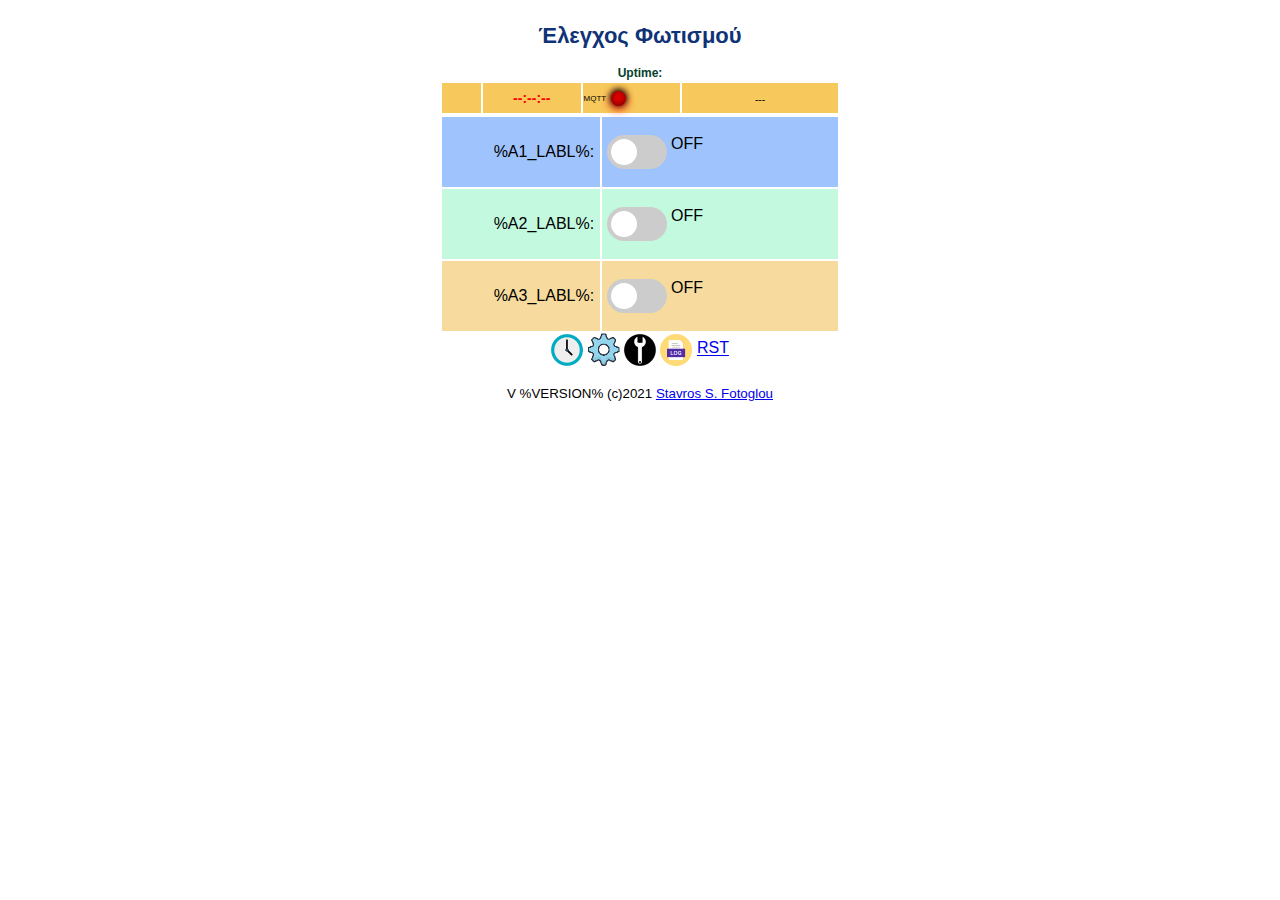
<file: software/data/index.html>
<!DOCTYPE html>
<html>
 <head>
  <meta http-equiv="content-type" content="text/html; charset=utf-8" />
  <meta name="viewport" content="width=device-width, initial-scale=1.0" />
  <title>LIGHTS</title>
  <link rel="stylesheet" href="style.css">
  <script type="text/javascript" src="jquery.min.js"></script>
  <script type="text/javascript">
    var cnt = 0;
    $(document).ready(function() //Όταν φορτώσει η σελίδα
    {
	 //Προφόρτωση εικόνων
	 var img1 ="[data-uri]"
     var img2 ="[data-uri]"

	 //Φόρτωμα κατάστασης στα Control σε τακτά χρονικά διαστήματα σε JQuery
     var auto_refresh = setInterval(
          function ()
            {
             var $result = $('<div>'); //Δημιουργεί ένα στοιχείο div στη μνήμη
			 //Φορτώνει το στοιχείο με Id internet
             $result.load('/status #internet', function(result) {
                 var variable = $result.text(); //Αποθηκεύει το περιεχόμενο 'true' ή 'false'
                 if (variable === "false")
                     $("#internet").html($("<img>").attr({src: img2, width: "24" })); //Δεν υπάρχει διαδίκτυο
                 else if (variable === "true")
                     $("#internet").html($("<img>").attr({src: img1, width: "24" })); //Υπάρχει διαδίκτυο
             });

             //Φορτώνει το στοιχείο με Id mqtt_state
             $result.load('/status #mqtt_state', function(result) {
                 var variable = $result.text(); //Αποθηκεύει το περιεχόμενο 'fasle' ή 'true'
                 if (variable === "false")
                     $('#mqtt_state').attr("class", "led led-red"); //Led κόκκινο
                 else if (variable === "true")
                     $('#mqtt_state').attr("class", "led led-green"); //Led πράσινο
                 else if (variable === "none")
                     $('#mqtt_state').attr("class", "led"); //Led σβηστό
             });

			 //Φορτώνει το στοιχείο με Id Switch1_status ***
             $result.load('/status #Switch1_status', function(result) {
                 var variable = $result.text(); //Αποθηκεύει το περιεχόμενο 'IsOn' ή 'IsOff'
                 if (cnt == 0) //Αν πέρασε η καθυστέρηση τότε ενημέρωσε την κατάσταση του διακόπτη
                    {
                     if (variable === "IsOn")
                         $('#Switch1').prop("checked", true);
                     else if (variable === "IsOff")
                         $('#Switch1').prop("checked", false);
                     $('#Switch1_Val').html(($('#Switch1').is(':checked'))?'ON':'OFF');
			        }
                });

			 //Φορτώνει το στοιχείο με Id Switch2_status ***
             $result.load('/status #Switch2_status', function(result) {
                 var variable = $result.text(); //Αποθηκεύει το περιεχόμενο 'IsOn' ή 'IsOff'
                 if (cnt == 0) //Αν πέρασε η καθυστέρηση τότε ενημέρωσε την κατάσταση του διακόπτη
                    {
                     if (variable === "IsOn")
                         $('#Switch2').prop("checked", true);
                     else if (variable === "IsOff")
                         $('#Switch2').prop("checked", false);
                     $('#Switch2_Val').html(($('#Switch2').is(':checked'))?'ON':'OFF');
			        }
                });

			 //Φορτώνει το στοιχείο με Id Switch3_status ***
             $result.load('/status #Switch3_status', function(result) {
                 var variable = $result.text(); //Αποθηκεύει το περιεχόμενο 'IsOn' ή 'IsOff'
                 if (cnt == 0) //Αν πέρασε η καθυστέρηση τότε ενημέρωσε την κατάσταση του διακόπτη
                    {
                     if (variable === "IsOn")
                         $('#Switch3').prop("checked", true);
                     else if (variable === "IsOff")
                         $('#Switch3').prop("checked", false);
                     $('#Switch3_Val').html(($('#Switch3').is(':checked'))?'ON':'OFF');
			        }
                });

             $('#curTime').load('/status #time'); //Το στοιχείο με Id time
             $('#upTime').load('/status #up_time'); //Το στοιχείο με Id up_time
             $('#S_Strength').load('/status #s_strength'); //Το στοιχείο με Id s_strength
             //Κάθε ένα sec κατέβασε την τιμή της καθυστέρησης μέχρι αυτή να γίνει 0
             if (cnt > 0)
                 cnt--;

            }, 1000); //Ανανέωση κάθε 1000msec

     //Αν πατηθούν οι διακόπτες τότε να ενημερώνεται η τιμή στα διπλανά spans
	 $('#Switch1_Val').html(($('#Switch1').is(':checked'))?'ON':'OFF');
	 $(document).on('input', '#Switch1', function() { $('#Switch1_Val').html(($('#Switch1').is(':checked'))?'ON':'OFF'); });
	 $('#Switch2_Val').html(($('#Switch2').is(':checked'))?'ON':'OFF');
	 $(document).on('input', '#Switch2', function() { $('#Switch2_Val').html(($('#Switch2').is(':checked'))?'ON':'OFF'); });
	 $('#Switch3_Val').html(($('#Switch3').is(':checked'))?'ON':'OFF');
	 $(document).on('input', '#Switch3', function() { $('#Switch3_Val').html(($('#Switch3').is(':checked'))?'ON':'OFF'); });

     //Αν πατήθηκε ο διακόπτης Switch1
     $("#Switch1").click(function() {
              var url = "/update"; // the script where you handle the form input.
              var state = "Off";
              //Αν πατήθηκε κουμπί από web interface και μπήκε έδω,
              cnt = 2; //Θέσε καθυστέρηση ώστε να μην ανοίγει και μετά κλείνει λόγω του *** πάνω
              //console.log($('#Switch1:checked').length);
              if ($('#Switch1').is(':checked'))
                 {
                  $('#Switch1').prop("checked", true);
	              state = "On";
			     }
              var data = "SW1=" + state;
              //console.log(data);
              $.ajax({
                      type: "GET",
                      url: url,
                      data: data, // serializes the form's elements.
                     });
              //return false; // avoid to execute the actual submit of the form.
                               });

     //Αν πατήθηκε ο διακόπτης Switch2
     $("#Switch2").click(function() {
              var url = "/update"; // the script where you handle the form input.
              var state = "Off";
              //Αν πατήθηκε κουμπί από web interface και μπήκε έδω,
              cnt = 2; //Θέσε καθυστέρηση ώστε να μην ανοίγει και μετά κλείνει λόγω του *** πάνω
              if ($('#Switch2').is(':checked'))
                 {
                  $('#Switch2').prop("checked", true);
	              state = "On";
			     }
              var data = "SW2=" + state;
              //console.log(data);
              $.ajax({
                      type: "GET",
                      url: url,
                      data: data, // serializes the form's elements.
                     });
                               });

      //Αν πατήθηκε ο διακόπτης Switch3
     $("#Switch3").click(function() {
              var url = "/update"; // the script where you handle the form input.
              var state = "Off";
              //Αν πατήθηκε κουμπί από web interface και μπήκε έδω,
              cnt = 2; //Θέσε καθυστέρηση ώστε να μην ανοίγει και μετά κλείνει λόγω του *** πάνω
              if ($('#Switch3').is(':checked'))
                 {
                  $('#Switch3').prop("checked", true);
	              state = "On";
			     }
              var data = "SW3=" + state;
              //console.log(data);
              $.ajax({
                      type: "GET",
                      url: url,
                      data: data, // serializes the form's elements.
                     });
                               });

     $("#SetTime").click(function() {
		      var currentTime = new Date();
		      var url = "/settime";
		      var data = "TIME=" + currentTime.getTime();
		      $.ajax({
                      type: "GET",
                      url: url,
                      data: data, // serializes the form's elements.
                     });
              return false; // avoid to execute the actual submit of the form.
                               });
    });
  </script>
 </head>

 <body>
  <div class="container">
   <center><h1>Έλεγχος Φωτισμού</h1>
    <span style="margin:0;font-size:12px;color:rgb(5, 63, 45);font-weight:bold">Uptime:</span>
    <span id="upTime" style="margin:0;font-size:12px;color:rgb(0, 60, 255);font-weight:bold"></span> 
   </center>
   <table align="center" width="400">
	 <tr bgcolor="#f7c95c" align="center" height="30">
	   <td width="10%%">
		<span id="internet"></span>
	   </td>
	   <td width="25%%">
	    <span id="curTime" style="margin:0;font-size:14px;color:red;font-weight:bold">--:--:--</span>
	   </td>
	   <td width="25%%">
		<span style="float: left; font-size: .5em">MQTT&nbsp;<div id="mqtt_state" class="led led-red" style="display:inline-block; vertical-align:middle"></div></span>
	   </td>
	   <td width="*">
      <span id="S_Strength" style="font-size:10px;">---</span>
     </td>
	 </tr>
   </table>
   <table align="center" width="400">
     <!-- Φως 1 -->
     <tr bgcolor="#9fc3fc" height="70">
       <td width="40%%" align="right">%A1_LABL%:&nbsp;</td>
       <td width="*" style="padding: 5px">
         <label class="switch">
          <input type="checkbox" id="Switch1">
          <span class="slider round"></span>
         </label>
         <span id="Switch1_Val"></span>
       </td>
     </tr>
     <!-- Φως 1 - Τέλος -->

     <!-- Φως 2 -->
     <tr bgcolor="#c2f9df" height="70">
       <td width="30%%" align="right">%A2_LABL%:&nbsp;</td>
       <td width="*" style="padding: 5px">
         <label class="switch">
          <input type="checkbox" id="Switch2">
          <span class="slider round"></span>
         </label>
         <span id="Switch2_Val"></span>
       </td>
     </tr>
     <!-- Φως 2 - Τέλος -->

     <!-- Φως 3 -->
     <tr bgcolor="#f7db9e" height="70">
       <td width="30%%" align="right">%A3_LABL%:&nbsp</td>
       <td width="*" style="padding: 5px">
         <label class="switch">
          <input type="checkbox" id="Switch3">
          <span class="slider round"></span>
         </label>
         <span id="Switch3_Val"></span>
       </td>
     </tr>
     <!-- Φως 3 - Τέλος -->
   </table>
   <center>
     <span id="SetTime" style="cursor: pointer" title="Θέσε ώρα από browser"><img width="32" style="vertical-align: middle" src="[data-uri]"></span>
     <a href="setup_wp.html" title="Ρυθμίσεις λειτουργίας"><img width="32" style="vertical-align: middle" src="[data-uri]"></a>
     <a href="setup_net.html" title="Ρυθμίσεις δικτύου"><img width="32" style="vertical-align: middle" src="[data-uri]"></a>
     <a href="log.html" title="Αρχείο καταγραφής"><img width="32" style="vertical-align: middle" src=" [data-uri]"></a>
     <a href="/reset" title="Επαναφορά όλων σε OFF">RST</a>
     <br>
     <br><small>V %VERSION% (c)2021 <a href="https://sv6gmp.blogspot.gr" target="_blank">Stavros S. Fotoglou</small></a>
   </center>
  </div>
 </body>
</html>
</file>
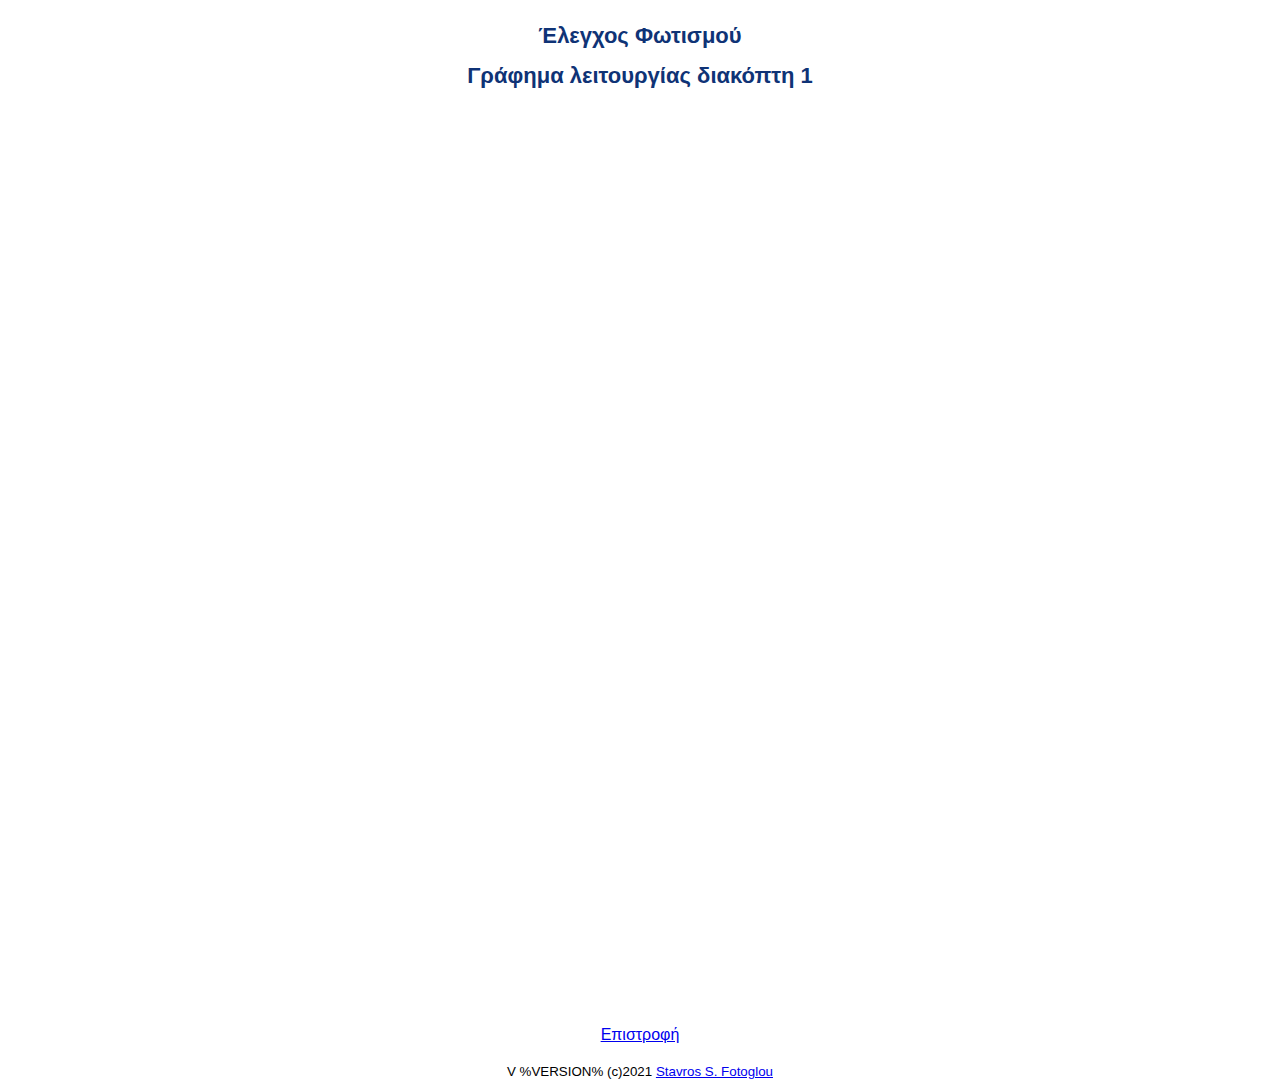
<file: software/data/chart1.html>
<!DOCTYPE html>
<html>
 <head>
  <meta http-equiv="content-type" content="text/html; charset=utf-8" />

  <title>LIGHTS : Γράφημα λειτουργίας διακόπτη 1</title>
  <!-- Setup Working Parameters -->
  <link rel="stylesheet" href="style.css">
  <script type="text/javascript" src="chart.min.js"></script>
 </head>

 <body>
  <div class="container">
   <center>
	<h1>Έλεγχος Φωτισμού</h1>
    <h1>Γράφημα λειτουργίας διακόπτη 1</h1>
    <div style="width: 700px">
      <canvas id="myChart" width="900" height="900"></canvas>
    </div>
    <script>
     var ctx = document.getElementById('myChart').getContext('2d');
     var chart = new Chart(ctx, {
     // The type of chart we want to create
     type: 'bar',

     // The data for our dataset
     data: {
         labels: [ %ChartDataLabl% ],
         datasets: [
           {
             label: 'Διακόπτης 1',
             backgroundColor: 'rgb(242, 189, 200)',
             borderColor: 'rgb(255, 99, 132)',
             borderWidth: '1',
             data: [ %ChartData1% ],
             fill: false,
           }
         /*, {  //Πολλαπλά γραφήματα στον ίδιο άξονα
		     label: 'θερμοκρασία',
			 		fill: false,
			 		backgroundColor: 'rgb(255, 99, 132)',
			 		borderColor: 'rgb(0, 0, 255)',
					data: [ ],
		   }*/
		 ]
		   },
     // Configuration options go here
     options: {
		responsive: true,
		tooltips: {
            /*mode: 'point'*/
            mode: 'index'
        },
        scales: {
			yAxes: [{
                     display: true,
                     gridLines: {
                                 display : false
                                },
                     ticks: {
                             beginAtZero: true,
                             steps: 5,
                             stepValue: 1,
                             max: 5,
                             min: 0
                            }
                    }]
      } }
     });
    </script>
    <br><a href="/log.html">Επιστροφή</a><br>
    <br><small>V %VERSION% (c)2021 <a href="https://sv6gmp.blogspot.gr" target="_blank">Stavros S. Fotoglou</small></a>
   </center>
  </div>
 </body>
</html>
</file>
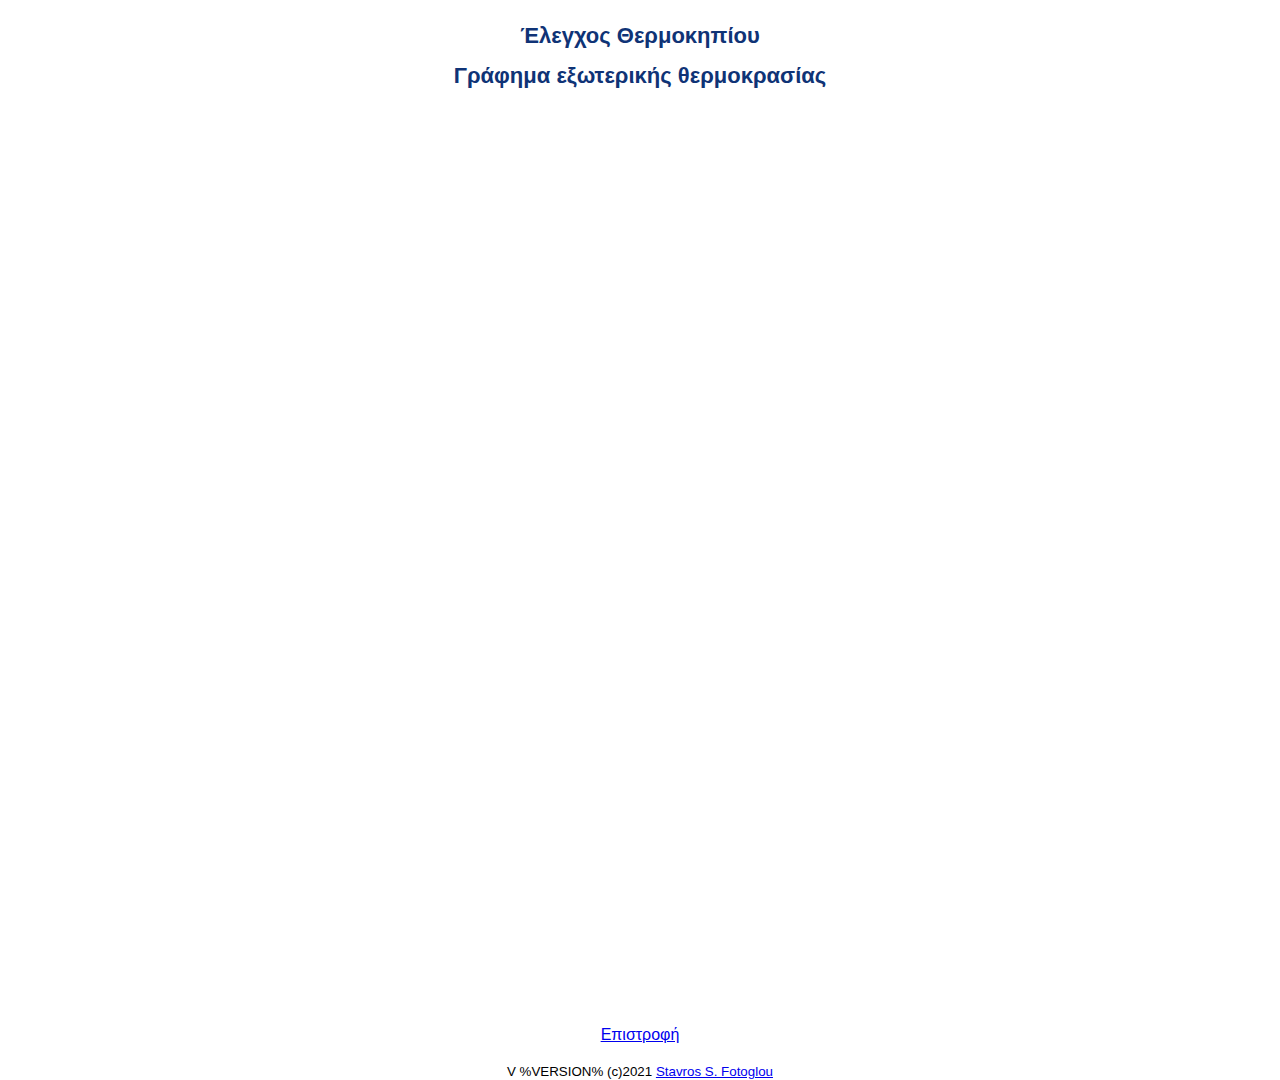
<file: software/data/chart2.html>
<!DOCTYPE html>
<html>
 <head>
  <meta http-equiv="content-type" content="text/html; charset=utf-8" />

  <title>Clima Control : Γράφημα Εξωτερικής θερμοκρασίας</title>
  <!-- Setup Working Parameters -->
  <link rel="stylesheet" href="style.css">
  <script type="text/javascript" src="chart.min.js"></script>
 </head>

 <body>
  <div class="container">
   <center>
	<h1>Έλεγχος Θερμοκηπίου</h1>
    <h1>Γράφημα εξωτερικής θερμοκρασίας</h1>
    <div style="width: 700px">
      <canvas id="myChart" width="900" height="900"></canvas>
    </div>
    <script>
     var ctx = document.getElementById('myChart').getContext('2d');
     var chart = new Chart(ctx, {
     // The type of chart we want to create
     type: 'line',

     // The data for our dataset
     data: {
         labels: [ %ChartDataLabl% ],
         datasets: [
           {
             label: 'Εξωτερική θερμοκρασία',
             backgroundColor: 'rgb(255, 99, 132)',
             borderColor: 'rgb(0, 0, 255)',
             data: [ %ChartData1% ],
             fill: false,
           }]
		   },
     // Configuration options go here
     options: {
		responsive: true,
		tooltips: {
            /*mode: 'point'*/
            mode: 'index'
        },
        scales: {
			yAxes: [{
                     display: true,
                     ticks: {
                             steps: 6,
                             stepValue: 10,
                             max: 70,
                             min: 10
                            }
                    }]
		}
      }
     });
    </script>
    <br><a href="/log.html">Επιστροφή</a><br>
    <br><small>V %VERSION% (c)2021 <a href="https://sv6gmp.blogspot.gr" target="_blank">Stavros S. Fotoglou</small></a>
   </center>
  </div>
 </body>
</html>
</file>
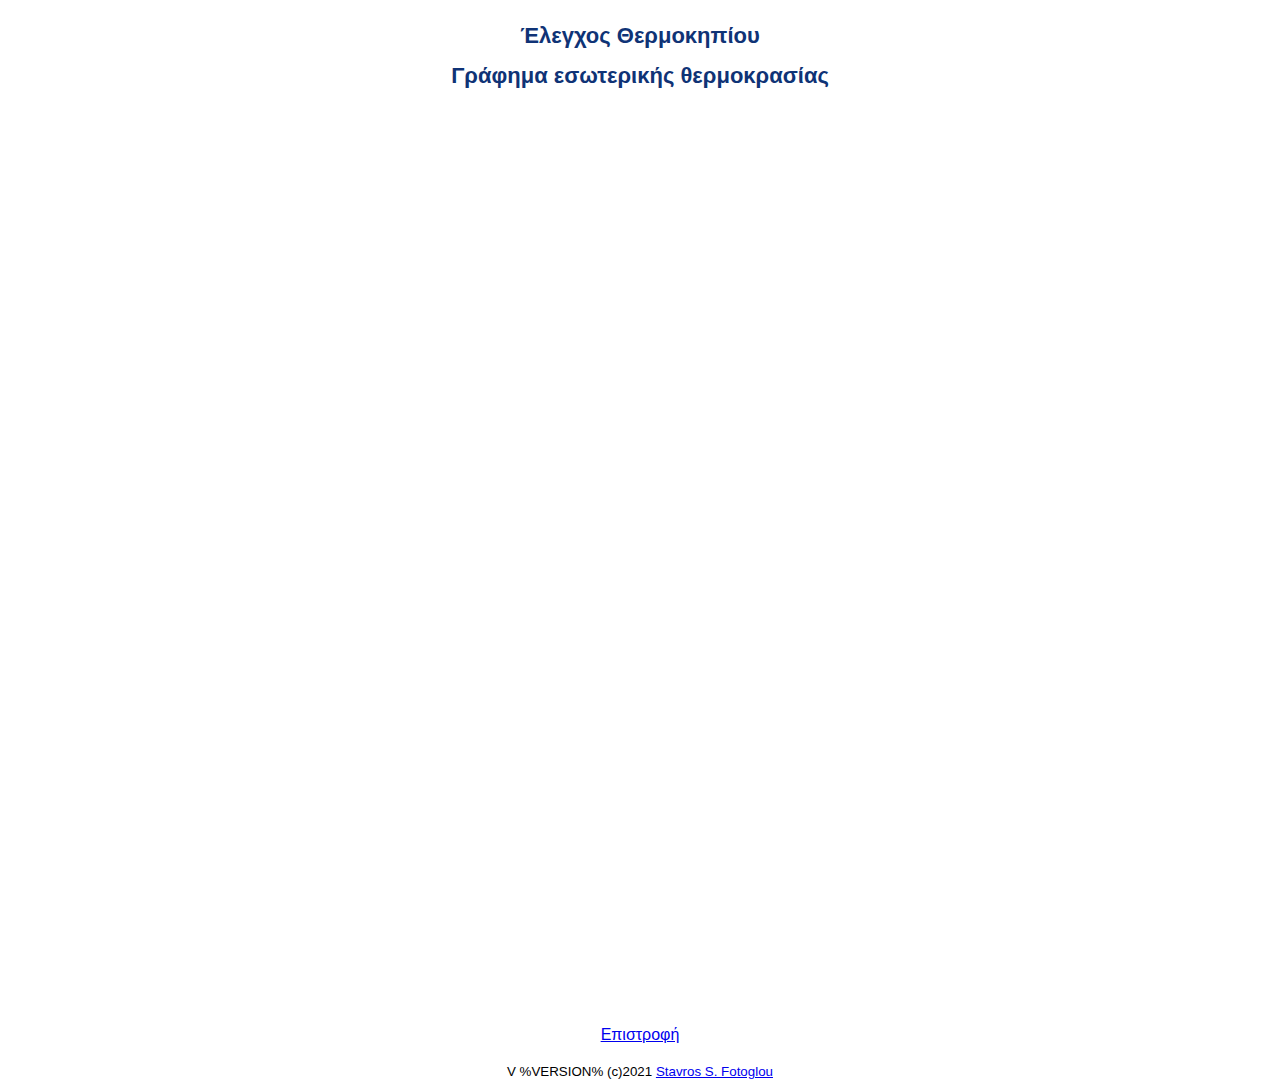
<file: software/data/chart3.html>
<!DOCTYPE html>
<html>
 <head>
  <meta http-equiv="content-type" content="text/html; charset=utf-8" />

  <title>Clima Control : Γράφημα Εσωτερικής θερμοκρασίας</title>
  <!-- Setup Working Parameters -->
  <link rel="stylesheet" href="style.css">
  <script type="text/javascript" src="chart.min.js"></script>
 </head>

 <body>
  <div class="container">
   <center>
	<h1>Έλεγχος Θερμοκηπίου</h1>
    <h1>Γράφημα εσωτερικής θερμοκρασίας</h1>
    <div style="width: 700px">
      <canvas id="myChart" width="900" height="900"></canvas>
    </div>
    <script>
     var ctx = document.getElementById('myChart').getContext('2d');
     var chart = new Chart(ctx, {
     // The type of chart we want to create
     type: 'line',

     // The data for our dataset
     data: {
         labels: [ %ChartDataLabl% ],
         datasets: [
           {
             label: 'Εσωτερική θερμοκρασία',
             backgroundColor: 'rgb(255, 99, 132)',
             borderColor: 'rgb(0, 0, 255)',
             data: [ %ChartData2% ],
             fill: false,
           }]
		   },
     // Configuration options go here
     options: {
		responsive: true,
		tooltips: {
            /*mode: 'point'*/
            mode: 'index'
        },
        scales: {
			yAxes: [{
                     display: true,
                     ticks: {
                             beginAtZero: true,
                             steps: 10,
                             stepValue: 5,
                             max: 50
                            }
                    }]
		}
      }
     });
    </script>
    <br><a href="/log.html">Επιστροφή</a><br>
    <br><small>V %VERSION% (c)2021 <a href="https://sv6gmp.blogspot.gr" target="_blank">Stavros S. Fotoglou</small></a>
   </center>
  </div>
 </body>
</html>
</file>
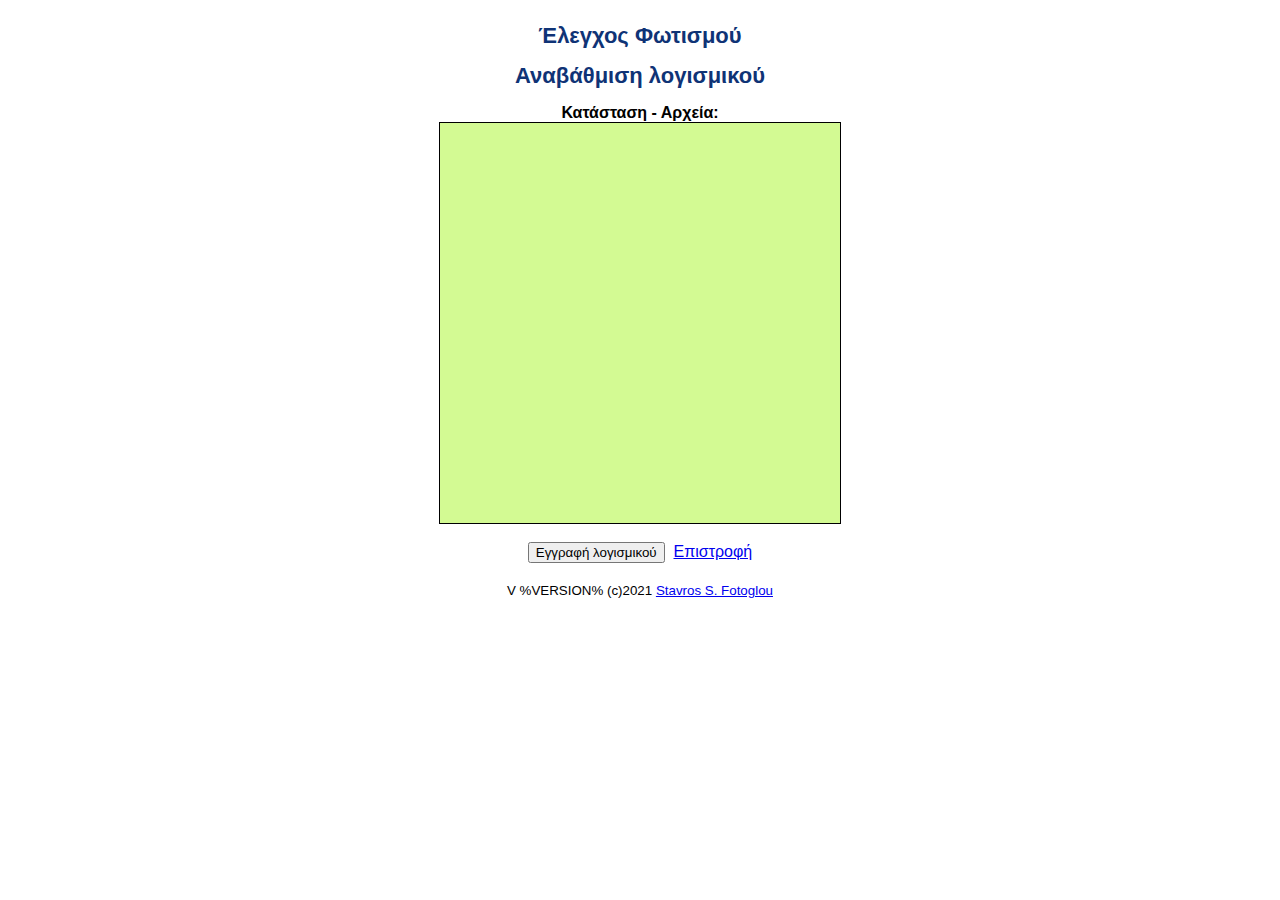
<file: software/data/fw_update.html>
<!DOCTYPE html>
<html>
 <head>
  <meta http-equiv="content-type" content="text/html; charset=utf-8" />
  <meta name="viewport" content="width=device-width, initial-scale=1.0" />
  <title>LIGHTS : Αναβάθμιση λογισμικού</title>
  <!-- Setup Working Parameters -->
  <link rel="stylesheet" href="style.css">
  <script type="text/javascript" src="jquery.min.js"></script>
  <script type="text/javascript">
    $(document).ready(function() //Όταν φορτώσει η σελίδα
    {
	//Φόρτωμα κατάστασης στα Control σε τακτά χρονικά διαστήματα σε JQuery
     var l_pre = 0;
     var auto_refresh = setInterval(
          function ()
            {
             var $result = $('<div>'); //Δημιουργεί ένα στοιχείο div στη μνήμη
			 //Φορτώνει το στοιχείο με Id filename
             $result.load('/status #filename', function(result) {
                 var variable = $result.text(); //Αποθηκεύει το περιεχόμενο
                 if (variable !== "" && l_pre < variable.length)
                    {
					 //console.log(variable);
                     $('#Status').html(variable); //Εμφάνισε όνομα στο div
                     l_pre = variable.length;
                    }
                });

             //Φορτώνει το στοιχείο με Id Dl_OK ***
             $result.load('/status #Dl_OK', function(result) {
                 var variable = $result.text(); //Αποθηκεύει το περιεχόμενο 'true' ή 'false'
                 if (variable === "true")
                     $('#FlashFW').prop("disabled", false);
                 else if (variable === "false")
                     $('#FlashFW').prop("disabled", true);
                });

            }, 1000); //Ανανέωση κάθε 1000msec

    //Αν πατήθηκε το κουμπί FlashFW
    $("#FlashFW").click(function() {
              var url = "/FlashFW"; // the script where you handle the form input.
              var data = "flash=yes";
              if (confirm('Προσοχή! Θα γίνει εγκατάσταση νεότερης έκδοσης λογισμικού στη μονάδα. \n Είστε σίγουρος;'))
                 {
                  $.ajax({
                          type: "GET",
                          url: url,
                          data: data, //Serialize τα δεδομένα της φόρμας
                          success: function(){alert("Γίνεται ενημέρωση λογισμικού...\nΜετά από 30sec πατήστε το OK ώστε να γίνει ανακατεύθυνση στην αρχική σελίδα."); location.href="/";} //Αν έγινε επιτυχώς επαναφόρτωσε τη σελίδα
                         });
                 }
              return false; //avoid to execute the actual submit of the form.
              });
    });
  </script>
 </head>

 <body>
  <div class="container">
   <center>
	   <h1>Έλεγχος Φωτισμού</h1>
       <h1>Αναβάθμιση λογισμικού</h1>
   </center>

   <center>
	 <b>Κατάσταση - Αρχεία:</b>
	 <div id="Status" style="width: 400px; height: 400px; border-style: solid; border-width: 1px; text-align: left; background-color: #d3fa93"></div>
     <br>
     <button type="button" id="FlashFW">Εγγραφή λογισμικού</button>&nbsp;
     <a href="/">Επιστροφή</a><br>
     <br><small>V %VERSION% (c)2021 <a href="https://sv6gmp.blogspot.gr" target="_blank">Stavros S. Fotoglou</small></a>
  </center>
  </div>
 </body>
</html>
</file>
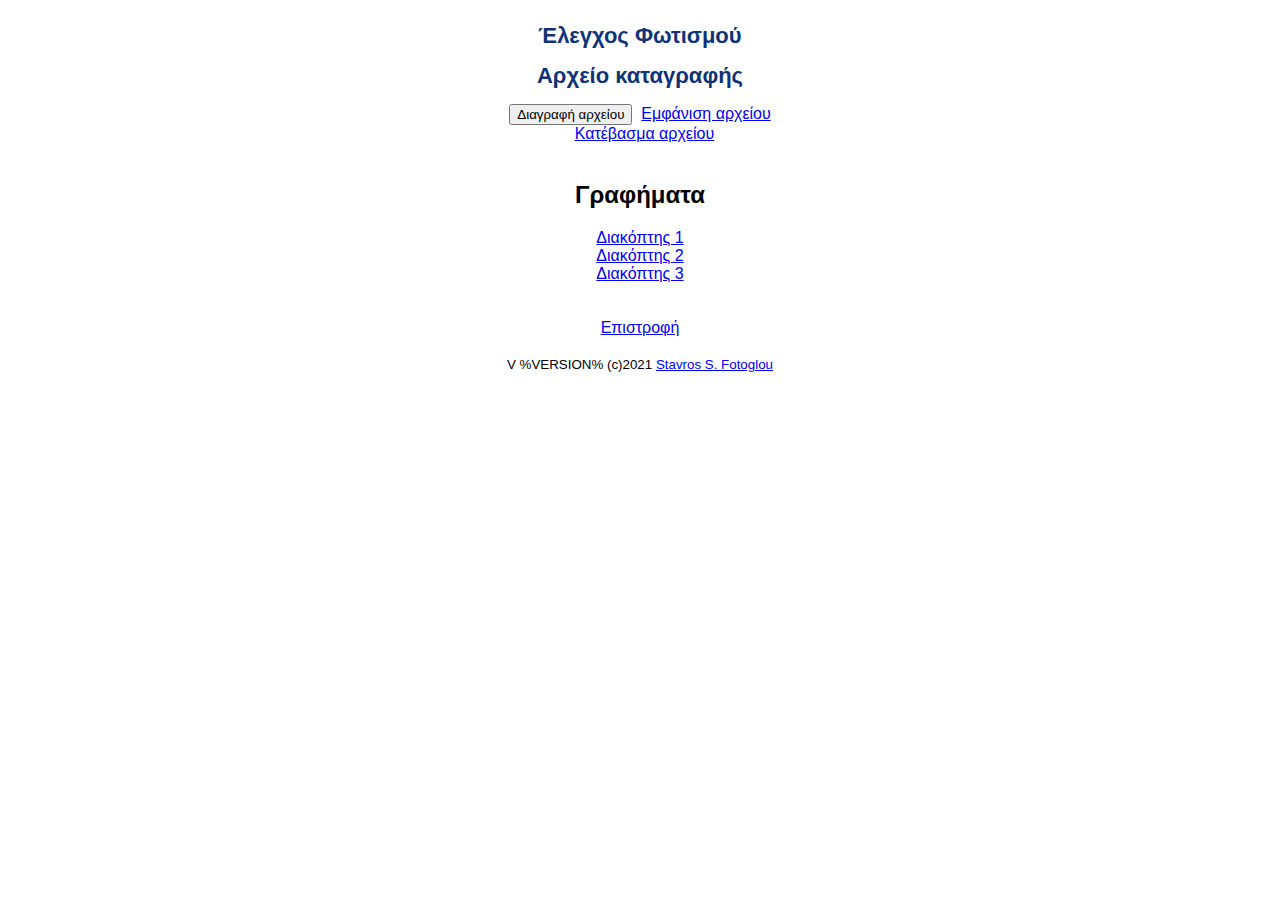
<file: software/data/log.html>
<!DOCTYPE html>
<html>
 <head>
  <meta http-equiv="content-type" content="text/html; charset=utf-8" />
  <meta name="viewport" content="width=device-width, initial-scale=1.0" />
  <title>LIGHTS : Αρχείο καταγραφής</title>
  <!-- Setup Working Parameters -->
  <link rel="stylesheet" href="style.css">
  <script type="text/javascript" src="jquery.min.js"></script>
  <script type="text/javascript">
    $(document).ready(function() //Όταν φορτώσει η σελίδα
    {
    //Αν πατήθηκε το κουμπί Erase
    $("#EraseLog").click(function() {
              var url = "/log"; // the script where you handle the form input.
              var data = "Erase=yes";
              if (confirm('Βεβαιωθείτε ότι έχετε αποθηκεύσει τα δεδομένα καταγραφής. \n Θέλετε να διαγραφεί το αρχείο καταγραφής;'))
                 {
                  $.ajax({
                          type: "GET",
                          url: url,
                          data: data, //Serialize τα δεδομένα της φόρμας
                          success: function(){location.reload();} //Αν έγινε επιτυχώς επαναφόρτωσε τη σελίδα
                         });
                 }
              return false; //avoid to execute the actual submit of the form.
              });
    });
  </script>
 </head>

 <body>
  <div class="container">
   <center>
	   <h1>Έλεγχος Φωτισμού</h1>
       <h1>Αρχείο καταγραφής</h1>
   </center>

   <center>
     <button type="button" id="EraseLog">Διαγραφή αρχείου</button>&nbsp;
     <a href="/log?View=yes" target="_blank">Εμφάνιση αρχείου</a><br>&nbsp;
     <a href="/log?View=save">Κατέβασμα αρχείου</a><br><br>
     <h2>Γραφήματα</h2>
     <a href="/chart?Type=switch1">Διακόπτης 1</a><br>
     <a href="/chart?Type=switch2">Διακόπτης 2</a><br>
     <a href="/chart?Type=switch3">Διακόπτης 3</a><br><br><br>
     <a href="/">Επιστροφή</a><br>
     <br><small>V %VERSION% (c)2021 <a href="https://sv6gmp.blogspot.gr" target="_blank">Stavros S. Fotoglou</small></a>
  </center>
  </div>
 </body>
</html>
</file>
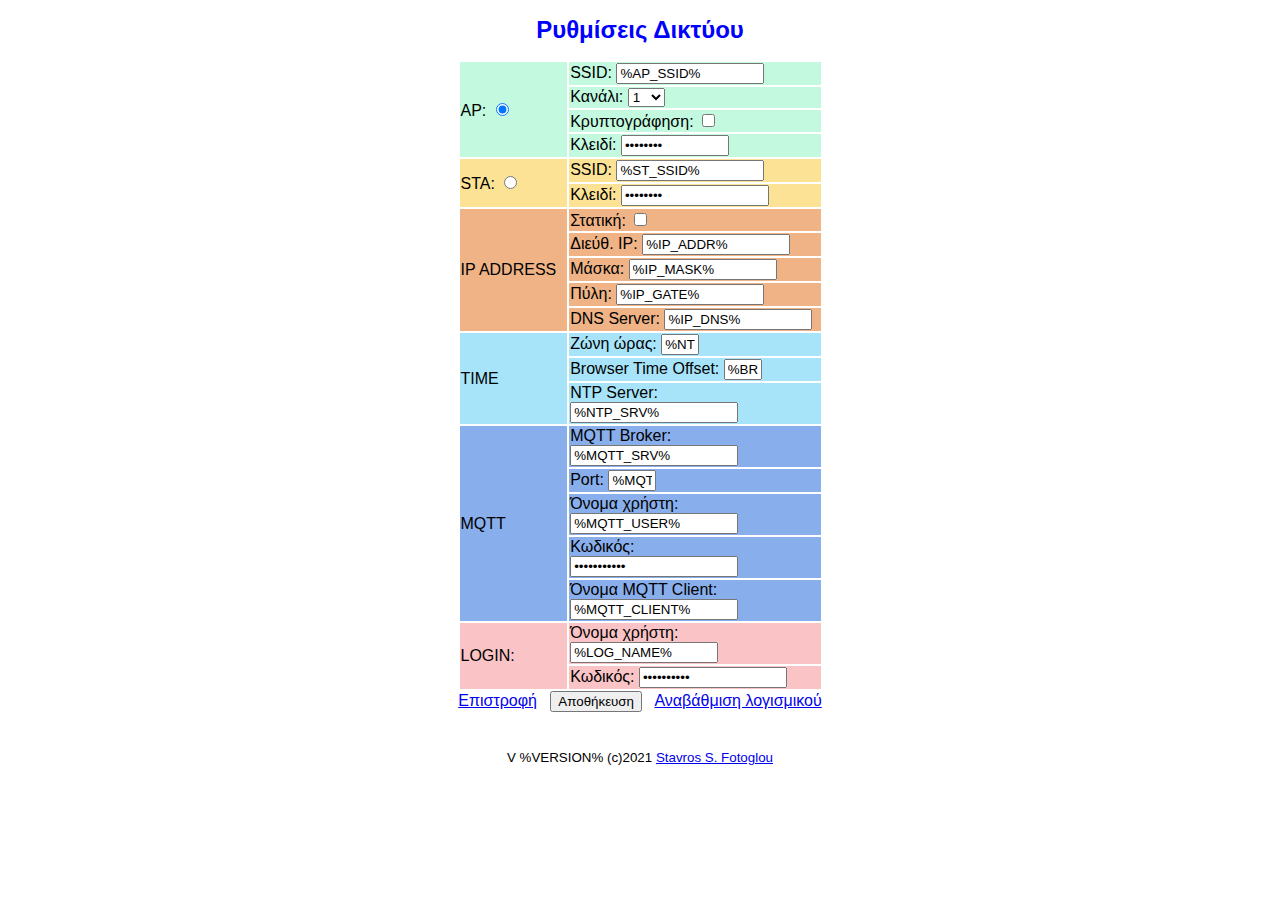
<file: software/data/setup_net.html>
<!DOCTYPE html>
<html>
 <head>
   <meta http-equiv="content-type" content="text/html; charset=utf-8" />
   <meta name="viewport" content="width=device-width, initial-scale=1.0" />
   <title>LIGHTS : Ρυθμίσεις δικτύου</title>
   <link rel="stylesheet" href="style.css">
   <script type="text/javascript" src="jquery.min.js"></script>
   <script type="text/javascript">
    function setmode()
     {
	  if ($('#SetAP').is(':checked'))
	     {
	      $('#ST_SSID').prop("disabled", true);
	      $('#ST_KEY').prop("disabled", true);
	      $('#AP_SSID').prop("disabled", false);
	      $('#AP_CHANNEL').prop("disabled", false);
	      $('#AP_ENCRYPT').prop("disabled", false);
	      $('#AP_KEY').prop("disabled", false);
	      if ($('#AP_ENCRYPT').is(':checked'))
		      $('#AP_KEY').prop("disabled", false);
	      else
	          $('#AP_KEY').prop("disabled", true);
	     }
	  else if ($('#SetSTA').is(':checked'))
	     {
		  $('#AP_SSID').prop("disabled", true);
		  $('#AP_CHANNEL').prop("disabled", true);
		  $('#AP_ENCRYPT').prop("disabled", true);
		  $('#AP_KEY').prop("disabled", true);
		  $('#ST_SSID').prop("disabled", false);
		  $('#ST_KEY').prop("disabled", false);
		 }

      if ($('#IP_STATIC').is(':checked'))
         {
	      $('#IP_ADDR').prop("disabled", false);
	      $('#IP_MASK').prop("disabled", false);
	      $('#IP_GATE').prop("disabled", false);
	      $('#IP_DNS').prop("disabled", false);
	     }
	  else
	     {
		  $('#IP_ADDR').prop("disabled", true);
	      $('#IP_MASK').prop("disabled", true);
	      $('#IP_GATE').prop("disabled", true);
	      $('#IP_DNS').prop("disabled", true);
		 }
	 }

    $(document).ready(function() //Όταν φορτώσει η σελίδα
     {
      setmode();
      $('#AP_CHANNEL').prop("selectedIndex", (%AP_CHANNEL% - 1));
      //Αν πατήθηκε το κουμπί Save
      $("#SaveBtn").click(function() {
              var url = "/save_net"; // the script where you handle the form input.
              var data = "N1=" + $('#SetAP').is(':checked') + "&N2=" + $('#AP_SSID').val() + "&N3=" + $('#AP_CHANNEL').val() +
                        "&N4=" + $('#AP_ENCRYPT').is(':checked') + "&N5=" + $('#AP_KEY').val() + "&N6=" + $('#SetSTA').is(':checked') +
                        "&N7=" + $('#ST_SSID').val() + "&N8=" + $('#ST_KEY').val() + "&N9=" + $('#IP_STATIC').is(':checked') +
                        "&N10=" + $('#IP_ADDR').val() + "&N11=" + $('#IP_MASK').val() + "&N12=" + $('#IP_GATE').val() + "&N13=" + $('#IP_DNS').val() +
                        "&N14=" + $('#NTP_TZ').val() + "&N15=" + $('#BROW_TO').val() + "&N16=" + $('#NTP_SRV').val() +
                        "&N17=" + $('#MQTT_SRV').val() + "&N18=" + $('#MQTT_PORT').val() + "&N19=" + $('#MQTT_USER').val() + "&N20=" + $('#MQTT_PASS').val() +
                        "&N21=" + $('#MQTT_CLIENT').val() + "&N22=" + $('#LOG_NAME').val() + "&N23=" + $('#LOG_PASS').val();
              $.ajax({
                      type: "GET",
                      url: url,
                      data: data, // serializes the form's elements.
                      success: function(){alert("Γίνεται επανεκκίνηση του συστήματος ...\nΜετά από 10sec πατήστε το OK ώστε να γίνει ανακατεύθυνση στην αρχική σελίδα."); location.href="/";} //Αν έγινε επιτυχώς alert και μετά φόρτωσε την αρχική σελίδα
                     });
              return false; // avoid to execute the actual submit of the form.
                               });
     });

	function handleChg(c)
	 {
	  setmode();
	 }
   </script>
 </head>
 <body>
  <div style="width: 100%%">
   <center><h1 style="font-size:24px"><font color="#0000FF">Ρυθμίσεις Δικτύου</font></h1></center>
   <table align="center" width="365">
     <tr bgcolor="#c2f9df">
       <td width="30%%" rowspan="4">AP:
         <input name="WiFi_Mode" type="radio" id="SetAP" onclick="handleChg(this)" checked>
       </td>
       <td width="*">
         <label for="AP_SSID">SSID:</label>
         <input type="text" id="AP_SSID" value="%AP_SSID%" style="width:140px; text-align:left;">
       </td>
     </tr>
     <tr bgcolor="#c2f9df">
       <td>
		 <label for="AP_CHANNEL">Κανάλι:</label>
         <select id="AP_CHANNEL">
			 <option value="1">1</option><option value="2">2</option><option value="3">3</option><option value="4">4</option><option value="5">5</option>
             <option value="6">6</option><option value="7">7</option><option value="8">8</option><option value="9">9</option><option value="10">10</option>
             <option value="11">11</option><option value="12">12</option><option value="13">13</option>
         </select>
       </td>
     </tr>
     <tr bgcolor="#c2f9df">
       <td>
		 <label for="AP_ENCRYPT">Κρυπτογράφηση:</label>
         <input type="checkbox" name="Encrypt" id="AP_ENCRYPT" onclick="handleChg(this)">
       </td>
     </tr>
     <tr bgcolor="#c2f9df">
       <td>
         <label for="AP_ΚΕΥ">Κλειδί:</label>
         <input type="password" id="AP_KEY" value="%AP_KEY%" style="width:100px; text-align:left;">
       </td>
     </tr>
	 <tr bgcolor="#fce294">
       <td width="30%%" rowspan="2">STA:
         <input name="WiFi_Mode" type="radio" id="SetSTA" onclick="handleChg(this)">
       </td>
       <td width="*">
         <label for="ST_SSID">SSID:</label>
         <input type="text" id="ST_SSID" value="%ST_SSID%" style="width:140px; text-align:left;">
       </td>
     </tr>
	 <tr bgcolor="#fce294">
       <td>
         <label for="ST_KEY">Κλειδί:</label>
         <input type="password" id="ST_KEY" value="%ST_KEY%" style="width:140px; text-align:left;">
       </td>
     </tr>
	 <tr bgcolor="#efb386">
       <td width="30%%" rowspan="5">IP ADDRESS</td>
       <td width="*">
		 <label for="IP_STATIC">Στατική:</label>
         <input type="checkbox" name="Static" id="IP_STATIC" onclick="handleChg(this)" checked>
       </td>
     </tr>
	 <tr bgcolor="#efb386">
       <td>
		 <label for="IP_ADDR">Διεύθ. IP:</label>
         <input type="text" id="IP_ADDR" value="%IP_ADDR%" style="width:140px; text-align:left;">
       </td>
     </tr>
	 <tr bgcolor="#efb386">
       <td>
		 <label for="IP_MASK">Μάσκα:</label>
         <input type="text" id="IP_MASK" value="%IP_MASK%" style="width:140px; text-align:left;">
       </td>
     </tr>
	 <tr bgcolor="#efb386">
       <td>
		 <label for="IP_GATE">Πύλη:</label>
         <input type="text" id="IP_GATE" value="%IP_GATE%" style="width:140px; text-align:left;">
       </td>
     </tr>
	 <tr bgcolor="#efb386">
       <td>
		 <label for="IP_DNS">DNS Server:</label>
         <input type="text" id="IP_DNS" value="%IP_DNS%" style="width:140px; text-align:left;">
       </td>
     </tr>
     <tr bgcolor="#a7e4fa">
       <td width="30%%" rowspan="3">ΤΙΜΕ</td>
       <td width="*">
		 <label for="NTP_TZ">Ζώνη ώρας:</label>
         <input type="text" id="NTP_TZ" value="%NTP_TZ%" style="width:30px; text-align:right;" title="Ζώνη ώρας π.χ. -2 -1, 0, 1, 2">
       </td>
     </tr>
	 <tr bgcolor="#a7e4fa">
       <td>
		 <label for="BROW_TO">Browser Time Offset:</label>
         <input type="text" id="BROW_TO" value="%BROW_TO%" style="width:30px; text-align:right;" title="Διαφορά ώρας όταν δεν υπάρχει σύνδεση Internet και παίρνει ώρα από τον browser. π.χ. -2 -1, 0, 1, 2">
       </td>
     </tr>
     <tr bgcolor="#a7e4fa">
       <td>
		 <label for="NTP_SRV">NTP Server:</label>
         <input type="text" id="NTP_SRV" value="%NTP_SRV%" style="width:160px; text-align:left;" title="Διακομιστής βάσης χρόνου π.χ. 'gr.pool.ntp.org' ή 'europe.pool.ntp.org'">
       </td>
     </tr>
     <tr bgcolor="#88aeeb">
       <td width="30%%" rowspan="5">MQTT</td>
       <td width="*">
		 <label for="MQTT_SRV">MQTT Broker:</label>
         <input type="text" id="MQTT_SRV" value="%MQTT_SRV%" style="width:160px; text-align:left;" title="Όνομα διακομιστή MQTT. Βάλτε -1 για απενεργοποίηση.">
       </td>
     </tr>
     <tr bgcolor="#88aeeb">
       <td>
		 <label for="MQTT_PORT">Port:</label>
         <input type="text" id="MQTT_PORT" value="%MQTT_PORT%" style="width:40px; text-align:right;" title="Πόρτα TCP για σύνδεση με τον Broker. Συνήθως 1883.">
       </td>
     </tr>
     <tr bgcolor="#88aeeb">
       <td>
		 <label for="MQTT_USER">Όνομα χρήστη:</label><br>
         <input type="text" id="MQTT_USER" value="%MQTT_USER%" style="width:160px; text-align:left;" title="Όνομα χρήστη. Κενό αν επιτρέπονται ανώνυμες συνδέσεις.">
       </td>
     </tr>
     <tr bgcolor="#88aeeb">
       <td>
		 <label for="MQTT_PASS">Κωδικός:</label><br>
         <input type="password" id="MQTT_PASS" value="%MQTT_PASS%" style="width:160px; text-align:left;" title="Κωδικός σύνδεσης.">
       </td>
     </tr>
     <tr bgcolor="#88aeeb">
       <td>
		 <label for="MQTT_CLIENT">Όνομα MQTT Client:</label><br>
         <input type="text" id="MQTT_CLIENT" value="%MQTT_CLIENT%" style="width:160px; text-align:left;" title="Ένα μοναδικό όνομα πελάτη με το οποίο συνδέεται στον broker.">
       </td>
     </tr>
     <tr bgcolor="#fac3c5">
       <td width="30%%" rowspan="2">LOGIN:
       </td>
       <td width="*">
         <label for="LOG_NAME">Όνομα χρήστη:</label>
         <input type="text" id="LOG_NAME" value="%LOG_NAME%" style="width:140px; text-align:left;">
       </td>
     </tr>
	 <tr bgcolor="#fac3c5">
       <td>
         <label for="LOG_PASS">Κωδικός:</label>
         <input type="password" id="LOG_PASS" value="%LOG_PASS%" style="width:140px; text-align:left;">
       </td>
     </tr>
   </table>
   <center><!-- inc.sz-->
    <a href="/">Επιστροφή</a>&nbsp;&nbsp;
    <button type="button" id="SaveBtn">Αποθήκευση</button>&nbsp;&nbsp;
    <a href="/fw_update">Αναβάθμιση λογισμικού</a><br>
    <br><br><small>V %VERSION% (c)2021 <a href="https://sv6gmp.blogspot.gr" target="_blank">Stavros S. Fotoglou</small></a>
   </center>
  </div>
  <script type="text/javascript">
   if ("%AP_ENCRYPT%" == "true")
       $('#AP_ENCRYPT').prop("checked", true);
   else
       $('#AP_ENCRYPT').prop("checked", false);
   if ("%SetSTA%" == "true")
	   $('#SetSTA').prop("checked", true);
   else
	   $('#SetSTA').prop("checked", false);
   if ("%IP_STATIC%" == "true")
       $('#IP_STATIC').prop("checked", true);
   else
	   $('#IP_STATIC').prop("checked", false);
  </script>
 </body>
</html>
</file>
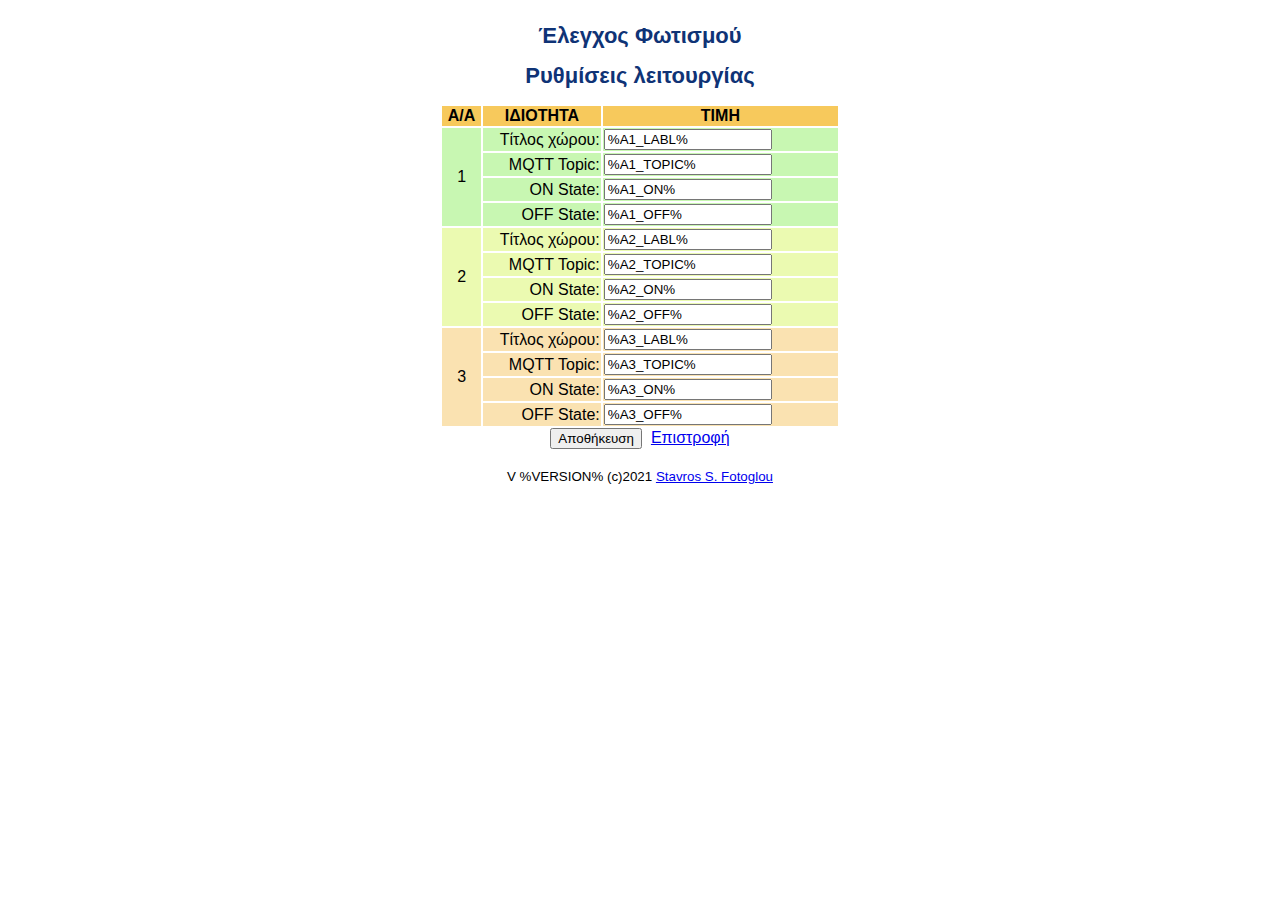
<file: software/data/setup_wp.html>
<!DOCTYPE html>
<html>
 <head>
  <meta http-equiv="content-type" content="text/html; charset=utf-8" />
  <meta name="viewport" content="width=device-width, initial-scale=1.0" />
  <title>LIGHTS : Ρυθμίσεις λειτουργίας</title>
  <!-- Setup Working Parameters -->
  <link rel="stylesheet" href="style.css">
  <script type="text/javascript" src="jquery.min.js"></script>
  <script type="text/javascript">
    $(document).ready(function() //Όταν φορτώσει η σελίδα
    {
    //Αν πατήθηκε το κουμπί Save
    $("#SaveBtn").click(function() {
              var url = "/save_wp"; // the script where you handle the form input.
              var data = "V1=" + $('#A1_LABL').val() + "&V2=" + $('#A1_TOPIC').val() + "&V3=" + $('#A1_ON').val() + "&V4=" + $('#A1_OFF').val() +
                        "&V5=" + $('#A2_LABL').val() + "&V6=" + $('#A2_TOPIC').val() + "&V7=" + $('#A2_ON').val() + "&V8=" + $('#A2_OFF').val() +
                        "&V9=" + $('#A3_LABL').val() + "&V10=" + $('#A3_TOPIC').val() + "&V11=" + $('#A3_ON').val() + "&V12=" + $('#A3_OFF').val();
              $.ajax({
                      type: "GET",
                      url: url,
                      data: data, //Serialize τα δεδομένα της φόρμας
                      success: function(){location.reload();} //Αν έγινε επιτυχώς επαναφόρτωσε τη σελίδα
                     });
              return false; //avoid to execute the actual submit of the form.
              });
    });
  </script>
 </head>

 <body>
  <div class="container">
   <center>
	   <h1>Έλεγχος Φωτισμού</h1>
       <h1>Ρυθμίσεις λειτουργίας</h1>
   </center>
   <table align="center" width="400">
	 <tr bgcolor="#f7c95c" align="center">
	   <td width="10%%"><strong>Α/Α</strong></td>
	   <td width="30%%"><strong>ΙΔΙΟΤΗΤΑ</strong></td>
	   <td width="*"><strong>ΤΙΜΗ</strong></td>
	 </tr>
	 <!-- 1ος Διακόπτης -->
	 <tr bgcolor="#c8f7b2">
	   <td rowspan="4" align="center">1</td>
	   <td align="right"><label for="A1_LABL">Τίτλος χώρου:</label></td>
	   <td><input type="text" id="A1_LABL" value="%A1_LABL%" style="width:160px; text-align:left" title="Ονομάστε τον χώρο στον οποίο βρίσκεται το φως"></td>
	 </tr>
	 <tr bgcolor="#c8f7b2">
	   <td align="right"><label for="A1_TOPIC">MQTT Topic:</label></td>
	   <td><input type="text" id="A1_TOPIC" value="%A1_TOPIC%" style="width:160px; text-align:left" title="Το Topic MQTT. Για δημοσίευση είναι [όνομα]_pub και για συνδρομή είναι [όνομα]_sub."></td>
	 </tr>
	 <tr bgcolor="#c8f7b2">
	   <td align="right"><label for="A1_ON">ON State:</label></td>
	   <td><input type="text" id="A1_ON" value="%A1_ON%" style="width:160px; text-align:left" title="Μέχρι 10 χαρακτήρες"></td>
	 </tr>
     <tr bgcolor="#c8f7b2">
	   <td align="right"><label for="A1_OFF">OFF State:</label></td>
	   <td><input type="text" id="A1_OFF" value="%A1_OFF%" style="width:160px; text-align:left" title="Μέχρι 10 χαρακτήρες"></td>
	 </tr>

	 <!-- 2ος Διακόπτης -->
	 <tr bgcolor="#ebfab1">
	   <td rowspan="4" align="center">2</td>
	   <td align="right"><label for="A2_LABL">Τίτλος χώρου:</label></td>
	   <td><input type="text" id="A2_LABL" value="%A2_LABL%" style="width:160px; text-align:left" title="Ονομάστε τον χώρο στον οποίο βρίσκεται το φως"></td>
	 </tr>
	 <tr bgcolor="#ebfab1">
	   <td align="right"><label for="A2_TOPIC">MQTT Topic:</label></td>
	   <td><input type="text" id="A2_TOPIC" value="%A2_TOPIC%" style="width:160px; text-align:left" title="Το Topic MQTT. Για δημοσίευση είναι [όνομα]_pub και για συνδρομή είναι [όνομα]_sub."></td>
	 </tr>
	 <tr bgcolor="#ebfab1">
	   <td align="right"><label for="A2_ON">ON State:</label></td>
	   <td><input type="text" id="A2_ON" value="%A2_ON%" style="width:160px; text-align:left" title="Μέχρι 10 χαρακτήρες"></td>
	 </tr>
     <tr bgcolor="#ebfab1">
	   <td align="right"><label for="A2_OFF">OFF State:</label></td>
	   <td><input type="text" id="A2_OFF" value="%A2_OFF%" style="width:160px; text-align:left" title="Μέχρι 10 χαρακτήρες"></td>
	 </tr>

	 <!-- 3ος Διακόπτης -->
	 <tr bgcolor="#fae2b1">
	   <td rowspan="4" align="center">3</td>
	   <td align="right"><label for="A3_LABL">Τίτλος χώρου:</label></td>
	   <td><input type="text" id="A3_LABL" value="%A3_LABL%" style="width:160px; text-align:left" title="Ονομάστε τον χώρο στον οποίο βρίσκεται το φως"></td>
	 </tr>
	 <tr bgcolor="#fae2b1">
	   <td align="right"><label for="A3_TOPIC">MQTT Topic:</label></td>
	   <td><input type="text" id="A3_TOPIC" value="%A3_TOPIC%" style="width:160px; text-align:left" title="Το Topic MQTT. Για δημοσίευση είναι [όνομα]_pub και για συνδρομή είναι [όνομα]_sub."></td>
	 </tr>
	 <tr bgcolor="#fae2b1">
	   <td align="right"><label for="A3_ON">ON State:</label></td>
	   <td><input type="text" id="A3_ON" value="%A3_ON%" style="width:160px; text-align:left" title="Μέχρι 10 χαρακτήρες"></td>
	 </tr>
     <tr bgcolor="#fae2b1">
	   <td align="right"><label for="A3_OFF">OFF State:</label></td>
	   <td><input type="text" id="A3_OFF" value="%A3_OFF%" style="width:160px; text-align:left" title="Μέχρι 10 χαρακτήρες"></td>
	 </tr>
   </table>

   <center>
     <button type="button" id="SaveBtn">Αποθήκευση</button>&nbsp;
     <a href="/">Επιστροφή</a><br><br><small>V %VERSION% (c)2021 <a href="https://sv6gmp.blogspot.gr" target="_blank">Stavros S. Fotoglou</small></a>
   </center>
  </div>
 </body>
</html>
</file>
<file: software/data/style.css>
@media screen
  and (device-width: 360px)
  and (device-height: 640px)
  and (-webkit-device-pixel-ratio: 3) {

}

html {
      /*font-family: Helvetica;*/
      font-family: sans-serif;
      display: inline-block;
      /*text-align: center;*/
     }

h1 {
    color: #0F3376;
    font-size:22px;
    /*padding: 1vh;  /*Relative to 1% of the height of the viewport*/
   }

p  {
    font-size: .5em; /*rem = root element size*/
   }

.button {
         display: inline-block;
         width: 4.6em;
         background-color: #008CBA;
         border: none;
         border-radius: 4px;
         color: white;
         padding: 10px;
         text-decoration: none;
         font-size: 20px;
         margin: 2px;
         cursor: pointer;
        }

.container {
            display: inline-block;
            width: 100%;
            text-align: left;
            float: left;
           }

.instr1 {
		 display: inline-block;
		 font-size: 10pt;
	     font-weight: bold;
		 text-align: left;
		 padding: 0px 6px 6px 6px;
		 border-radius: 5px;
		 background-color: #ecec56
	    }

.disp1 {
		float: left;
	    width: 1.5em;
	    margin: 4px 2px;
	    padding: 1px;
	    text-align: right;
	    border: 1px solid black;
	    line-height: 20px;
	    font-size: 20px;
	    font-weight: bold;
	    background-color: #edeae1;
	   }

.disp2 {
		float: left;
	    height: 14px;
	    width: 3em;
	    padding: 2px;
	    text-align: right;
	    border: 1px solid black;
	    line-height: 14px;
	    font-size: 12px;
	    font-weight: bold;
	    background-color: #edeae1;
	    color: blue;
	   }

.lbl1  {
        float:left;
        padding:1px;
        margin-top:4px;
        text-align:center;
        line-height:22px;
        font-size:22px;
        font-weight:bold;
       }

.led {
    margin: 3px;
    width: 15px;
    height: 15px;
    border-radius: 50%;
    background-color: rgba(255, 255, 255, 0.25);
    box-shadow: #000 0 -1px 6px 1px;
}

.led-red {
    background-color: #F00;
    box-shadow: #000 0 -1px 6px 1px, inset #600 0 -1px 8px, #F00 0 3px 11px;
}

.led-orange {
    background-color: #FF7000;
    box-shadow: #000 0 -1px 6px 1px, inset #630 0 -1px 8px, #FF7000 0 3px 11px;
}

.led-yellow {
    background-color: #FF0;
    box-shadow: #000 0 -1px 6px 1px, inset #660 0 -1px 8px, #FF0 0 3px 11px;
}

.led-green {
    background-color: #80FF00;
    box-shadow: #000 0 -1px 6px 1px, inset #460 0 -1px 8px, #80FF00 0 3px 11px;
}

.led-blue {
    background-color: #06F;
    box-shadow: #000 0 -1px 6px 1px, inset #006 0 -1px 8px, #06F 0 3px 11px;
}

.switch {
  position: relative;
  display: inline-block;
  width: 60px;
  height: 34px;
}

.switch input {
  opacity: 0;
  width: 0;
  height: 0;
}

.slider {
  position: absolute;
  cursor: pointer;
  top: 0;
  left: 0;
  right: 0;
  bottom: 0;
  background-color: #ccc;
  -webkit-transition: .4s;
  transition: .4s;
}

.slider:before {
  position: absolute;
  content: "";
  height: 26px;
  width: 26px;
  left: 4px;
  bottom: 4px;
  background-color: white;
  -webkit-transition: .4s;
  transition: .4s;
}

input:checked + .slider {
  background-color: #2196F3;
}

input:focus + .slider {
  box-shadow: 0 0 1px #2196F3;
}

input:checked + .slider:before {
  -webkit-transform: translateX(26px);
  -ms-transform: translateX(26px);
  transform: translateX(26px);
}

/* Rounded sliders */
.slider.round {
  border-radius: 34px;
}

.slider.round:before {
  border-radius: 50%;
}
</file>
